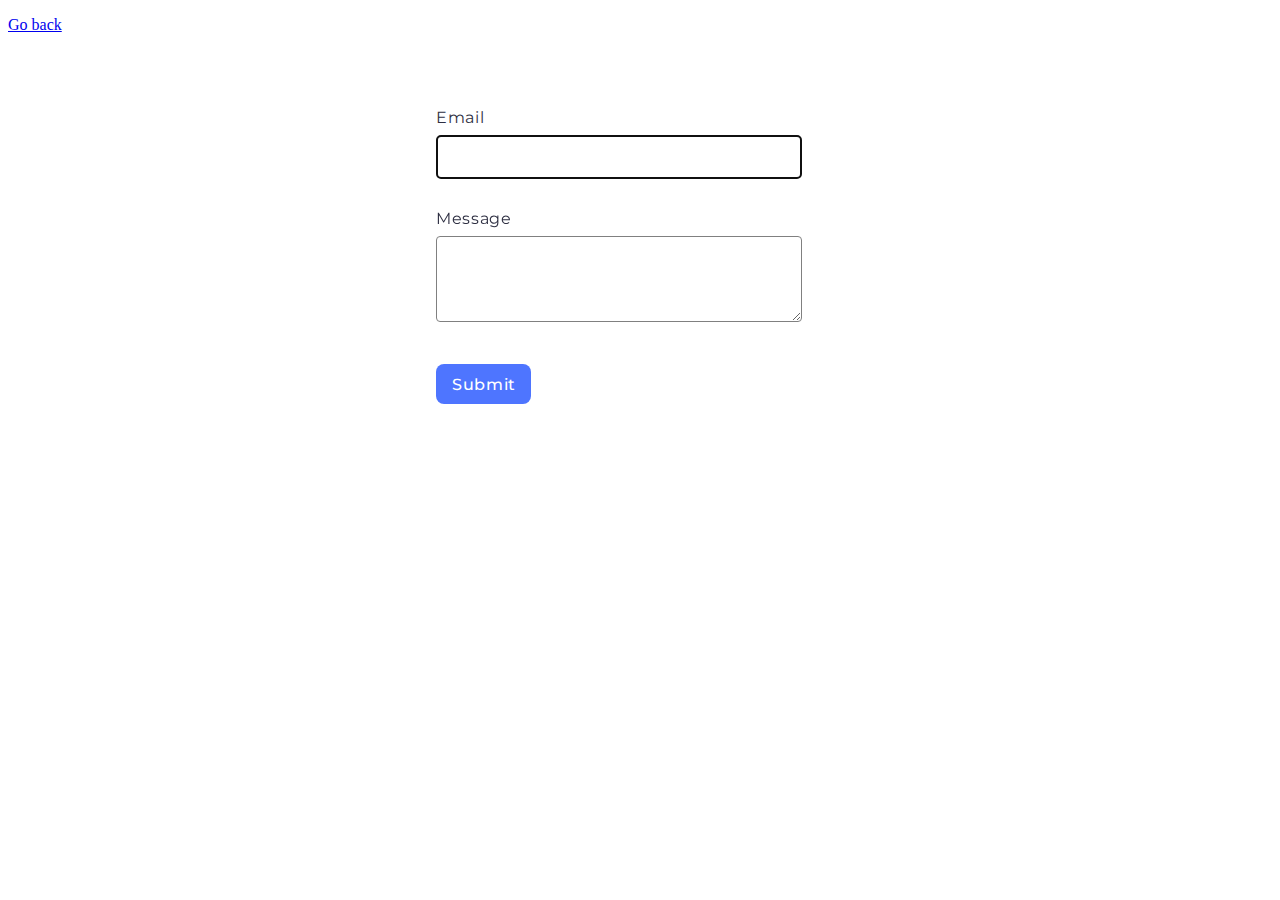
<file: src/2-form.html>
<!DOCTYPE html>
<html lang="en">
  <head>
    <meta charset="UTF-8" />
    <meta name="viewport" content="width=device-width, initial-scale=1.0" />
    <title>Form</title>
    <link rel="stylesheet" href="https://cdnjs.cloudflare.com/ajax/libs/modern-normalize/2.0.0/modern-normalize.min.css" integrity="sha512-4xo8blKMVCiXpTaLzQSLSw3KFOVPWhm/TRtuPVc4WG6kUgjH6J03IBuG7JZPkcWMxJ5huwaBpOpnwYElP/m6wg==" crossorigin="anonymous" referrerpolicy="no-referrer" />
    <link rel="preconnect" href="https://fonts.googleapis.com">
    <link rel="preconnect" href="https://fonts.gstatic.com" crossorigin>
    <link href="https://fonts.googleapis.com/css2?family=Montserrat:wght@400;600&display=swap" rel="stylesheet">
    <link rel="stylesheet" href="./css/2-form.css" />
  </head>
  <body>
    <p><a href="./index.html">Go back</a></p>
    <form class="feedback-form" autocomplete="off">
      <label>
        Email
        <input type="email" name="email" autofocus />
      </label>
      <label>
        Message
        <textarea name="message" rows="8"></textarea>
      </label>
      <button type="submit">Submit</button>
    </form>

    <script src="./js/2-form.js" type="module"></script>
  </body>
</html>
</file>
<file: src/css/2-form.css>
.feedback-form {
    width: 408px;
    height: 296px;
    display: flex;
    padding: 24px;
    flex-direction: column;
    border-radius: 8px;
    background: #FFF;
    flex-direction: column;
    color: #2E2F42;
    font-family: Montserrat;
    font-size: 16px;
    font-style: normal;
    font-weight: 400;
    letter-spacing: 0.04em;
    justify-content: space-between;
    margin: 50px auto;
}


input {
    width: 360px;
    height: 40px;
    border-radius: 4px;
    border: 1px solid #808080;
    margin-top: 8px;
    margin-bottom: 8px;
}
textarea {
    width: 360px;
    height: 80px;
    border-radius: 4px;
    border: 1px solid #808080;
    margin-top: 8px;
    margin-bottom: 16px;
}

button {
    display: block;
    width: 95px;
    height: 40px;
    padding: 8px 16px;
    justify-content: center;
    align-items: center;
    gap: 10px; 
    border-radius: 8px;
    background: #4E75FF;
    border: none;
    color: #FFF;
    font-family: Montserrat;
    font-size: 16px;
    font-style: normal;
    font-weight: 500;
    letter-spacing: 0.04em;
}

button:hover {
    background: #6C8CFF;
}


input:hover, textarea:hover {
    border: 1px solid #000;
}
</file>
